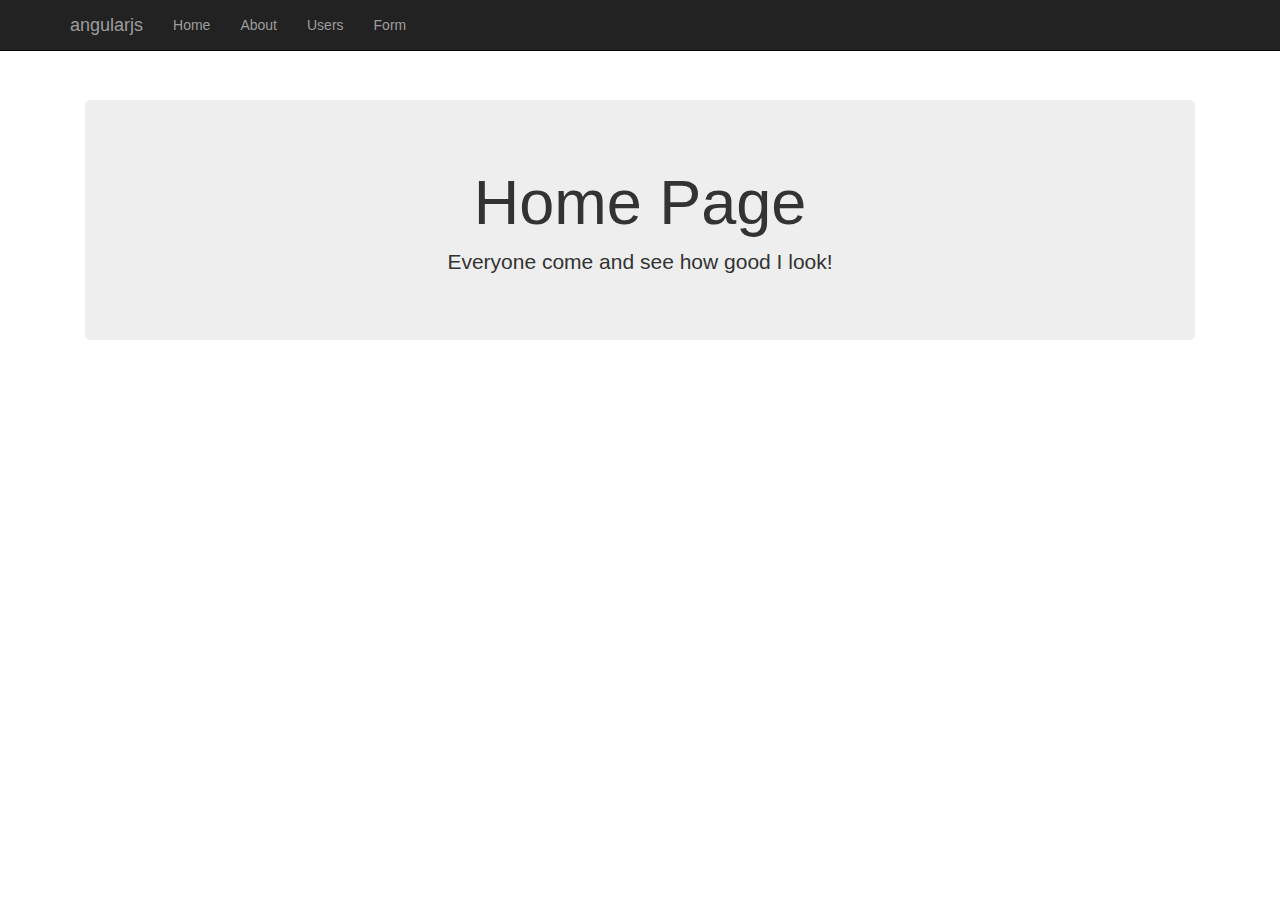
<file: index.html>
<html>
<head>
  <meta http-equiv="Content-Type" content="text/html; charset=utf-8"/>
  <title>Hello World</title>
  <link rel="stylesheet" href="assets/bootstrap/css/bootstrap.css" />
  <link rel="stylesheet" href="assets/app/css/site.css" />	
  <script src="assets/jquery/js/jquery-3.2.0.min.js" type="text/javascript" charset="utf-8"></script>
  <script src="assets/bootstrap/js/bootstrap.js" type="text/javascript" charset="utf-8"></script>
  <script src="lib/angular.min.js" type="text/javascript" charset="utf-8"></script>
  <script src="lib/angular-route.min.js" type="text/javascript" charset="utf-8"></script>
  <script src="lib/angular-resource.min.js" type="text/javascript" charset="utf-8"></script>
  <script src="lib/angular-animate.min.js" type="text/javascript" charset="utf-8"></script>
  <script src="app_script.js" type="text/javascript" charset="utf-8"></script>
  <script src="apps/user_script.js" type="text/javascript" charset="utf-8"></script>
  <script src="apps/formbasic_script.js" type="text/javascript" charset="utf-8"></script>
</head>

<body ng-app="myApp">

    <div class="navbar navbar-inverse navbar-fixed-top">
        <div class="container">
            <div class="navbar-header">
                <button type="button" class="navbar-toggle" data-toggle="collapse" data-target=".navbar-collapse">
                    <span class="icon-bar"></span>
                    <span class="icon-bar"></span>
                    <span class="icon-bar"></span>
                </button>
                <a class="navbar-brand" href="#/">angularjs</a>
            </div>
            <div class="navbar-collapse collapse">
                <ul class="nav navbar-nav">
                    <li><a href="#/">Home</a></li>
                    <li><a href="#!about">About</a></li>
                    <li><a href="#!user">Users</a></li>
					<li><a href="#!formbasic">Form</a></li>
                </ul>
            </div>
        </div>
    </div>
<div class="container body-content">
	 <div class="page {{ pageClass }}" ng-view></div>
</div>

</body>
</html>
</file>
<file: assets/app/css/site.css>
body {
    padding-top: 50px;
    padding-bottom: 20px;
}

/* Set padding to keep content from hitting the edges */
.body-content {
    padding-left: 15px;
    padding-right: 15px;
}

/* Override the default bootstrap behavior where horizontal description lists 
   will truncate terms that are too long to fit in the left column 
*/
.dl-horizontal dt {
    white-space: normal;
}

/* Set width on the form input elements since they're 100% wide by default */
input,
select,
textarea {
    max-width: 280px;
}


/* leaving animations ----------------------------------------- */
/* rotate and fall */


.page        {
    bottom:0; 
    padding-top:50px;
	padding-bottom: 20px;
    padding-left: 15px;
    padding-right: 15px;
    text-align:center;
    top:0;  
}


/* PAGES (specific colors for each page)
============================================================================= */
.main      { background:#00D0BC; color:#00907c; }
.about     { background:#E59400; color:#a55400; }


@keyframes rotateFall {
    0%      { transform: rotateZ(0deg); }
    20%     { transform: rotateZ(10deg); animation-timing-function: ease-out; }
    40%     { transform: rotateZ(17deg); }
    60%     { transform: rotateZ(16deg); }
    100%    { transform: translateY(100%) rotateZ(17deg); }
}

/* slide in from the bottom */
@keyframes slideOutLeft {
    to      { transform: translateX(-100%); }
}

/* rotate out newspaper */
@keyframes rotateOutNewspaper {
    to      { transform: translateZ(-3000px) rotateZ(360deg); opacity: 0; }
}

/* entering animations --------------------------------------- */
/* scale up */
@keyframes scaleUp {
    from    { opacity: 0.3; -webkit-transform: scale(0.8); }
}

/* slide in from the right */
@keyframes slideInRight {
    from    { transform:translateX(100%); }
    to      { transform: translateX(0); }
}

/* slide in from the bottom */
@keyframes slideInUp {
    from    { transform:translateY(100%); }
    to      { transform: translateY(0); }
}


    .ng-enter           { animation: scaleUp 0.5s both ease-in; z-index: 8888; }
    .ng-leave           { animation: slideOutLeft 0.5s both ease-in; z-index: 9999; }

	
    /* home -------------------------- */
    .main.ng-enter         { animation: scaleUp 0.5s both ease-in; }
    .main.ng-leave         { transform-origin: 0% 0%; animation: rotateFall 1s both ease-in; }

    /* about ------------------------ */
    .about.ng-enter        { animation:slideInRight 0.5s both ease-in; }
    .about.ng-leave        { animation:slideOutLeft 0.5s both ease-in; }
</file>
